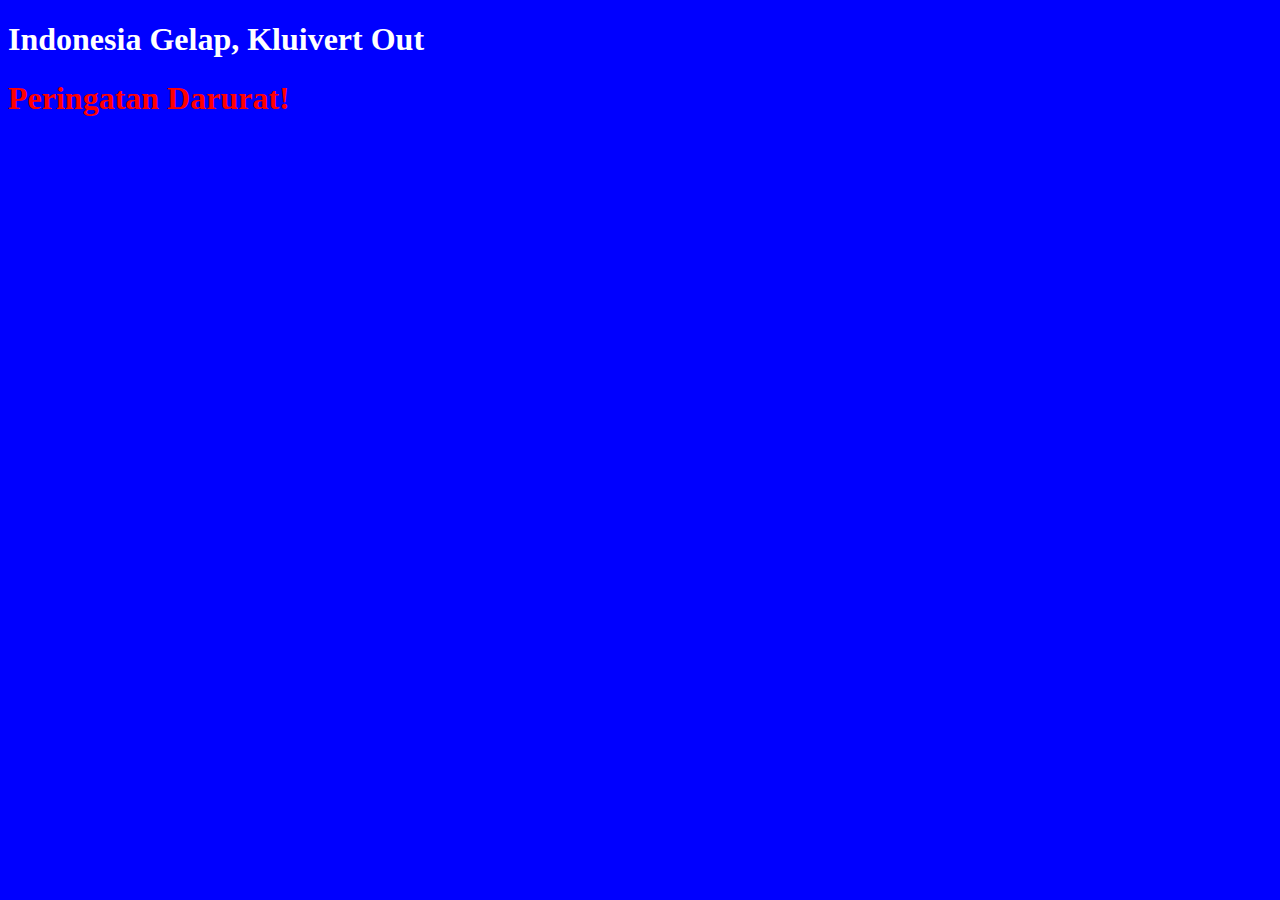
<file: index.html>
<!DOCTYPE html>
<html lang="en">
<head>
    <meta charset="UTF-8">
    <meta name="viewport" content="width=device-width, initial-scale=1.0">
    <title>Document</title>
    <style>
        body {
            background-color: blue;
        }
        .judul{
            color: red;
        }
    </style>

</head>
<body>
    <h1 style="color:white;">Indonesia Gelap, Kluivert Out</h1>
    <h1 class="judul">Peringatan Darurat!</h1>
</body>
</html>
</file>
